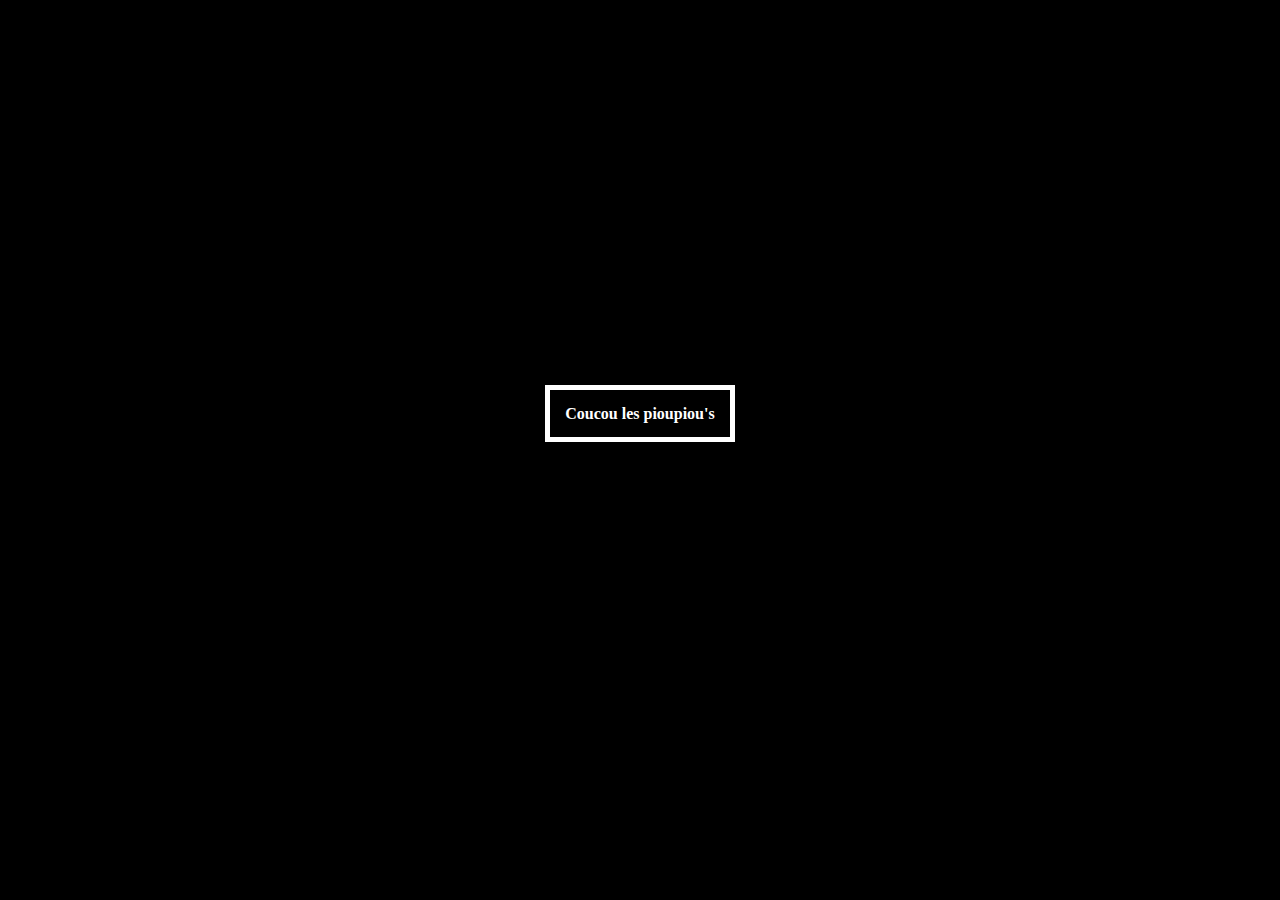
<file: Drill1/index.html>
<!DOCTYPE HTML>

<html>
	<head>
		<title>Drill : exercices</title>
		<meta charset="utf-8" />
		<meta name="viewport" content="width=device-width, initial-scale=1, user-scalable=no" />
		<link rel="stylesheet" href="style.css" />
		
	</head>
	<body>
		<div class="container">
			<a href="#" id="coucou">
				Coucou les pioupiou's
			</a>
		</div>
	</body>
</html>
</file>
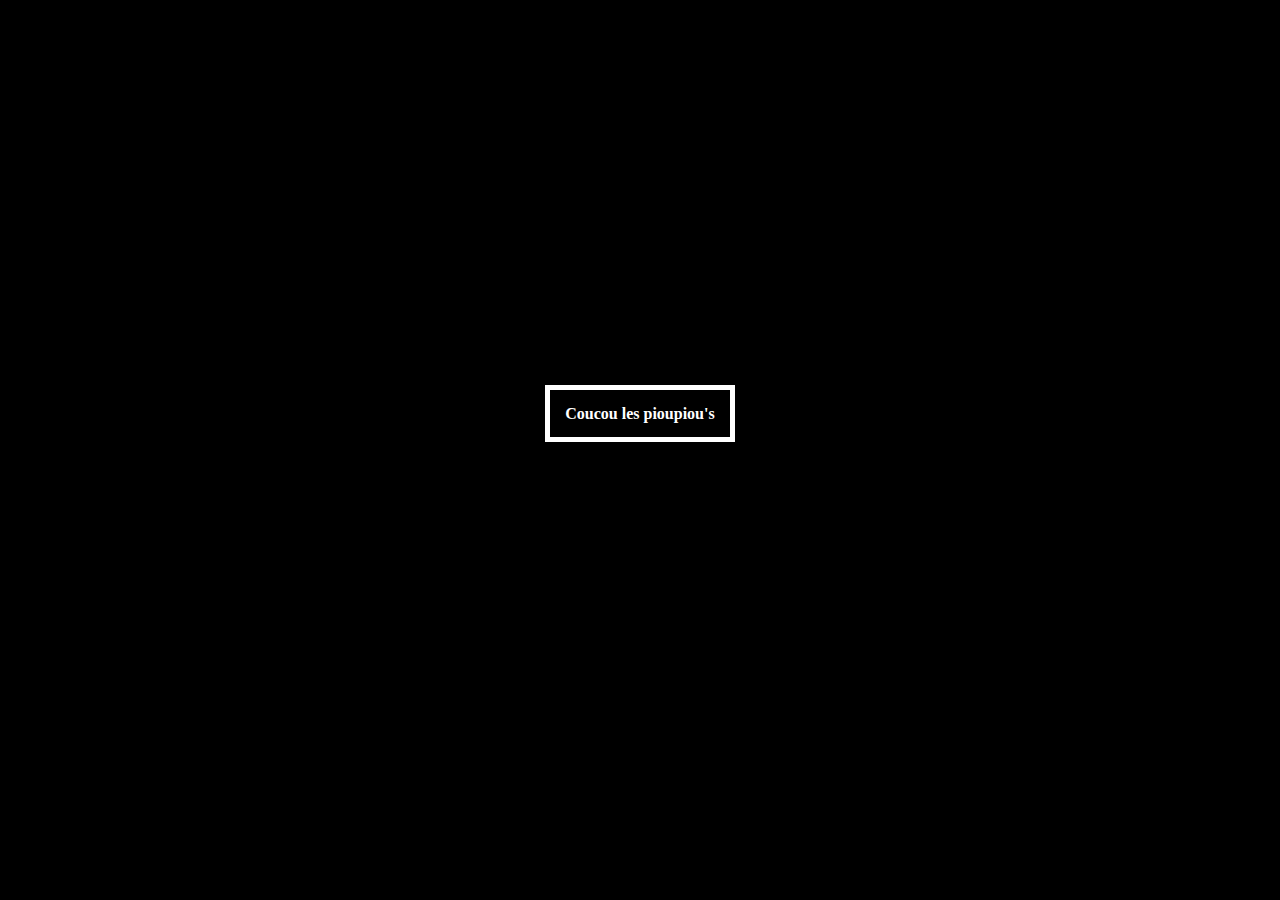
<file: Drill3/index.html>
<!DOCTYPE HTML>

<html>
	<head>
		<title>Drill : exercices</title>
		<meta charset="utf-8" />
		<meta name="viewport" content="width=device-width, initial-scale=1, user-scalable=no" />
		<link rel="stylesheet" href="style.css" />
		
	</head> 
	<body>
		<div class="container">
			<a href="#" id="coucou">
				Coucou les pioupiou's
			</a>
		</div>
	</body>
</html>
</file>
<file: Drill1/style.css>
body {
	background-color:black;
}
.container {
	text-align:center;
	height:10vh;
	margin-top:45vh;
}
#coucou {
	text-decoration:none;
	color: white;
	font-weight:bold;
	border: 5px solid white;
	padding: 15px;
	transition: color 1s, background-color 1s;
}
#coucou:hover {
	color:black;
	background-color:white;
}
</file>
<file: Drill3/style.css>
body {
	background-color:black;
}
.container {
	text-align:center;
	height:10vh;
	margin-top:45vh;
	transition: all 1s;
}
#coucou {
	text-decoration:none;
	color: white;
	font-weight:bold;
	border: 5px solid white;
	padding: 15px;
	transition: all 1s;
	
}
#coucou:hover {
	color:black;
	background-color:white;
}
.container:hover {
	
	
	transform: translate(200px, 0px);;
}
</file>
